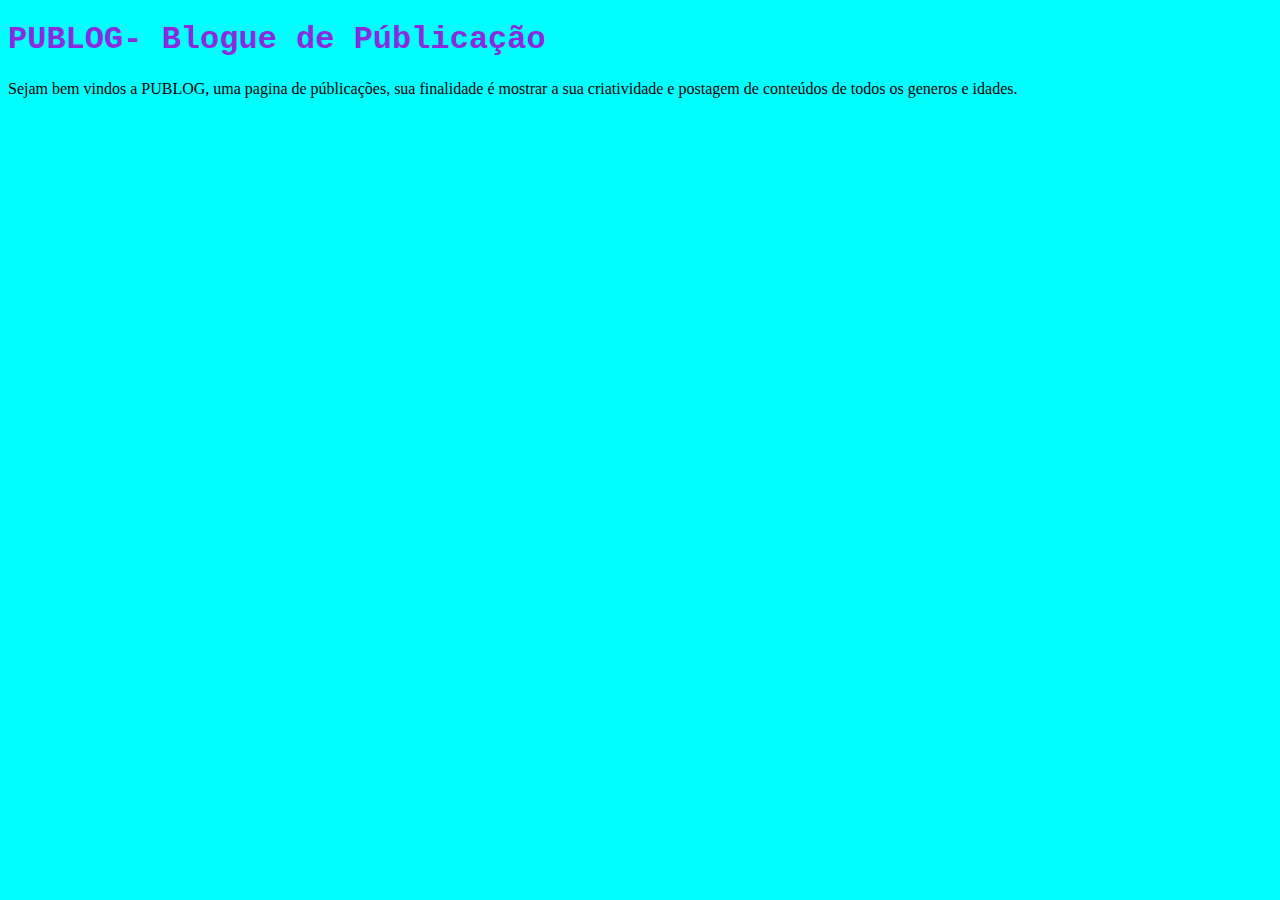
<file: index.html>
<!DOCTYPE html>
<html lang="pt-br">
<head>
    <meta charset="UTF-8">
    <meta http-equiv="X-UA-Compatible" content="IE=edge">
    <meta name="viewport" content="width=device-width, initial-scale=1.0">
    <title>Aula css</title>
    <link rel="stylesheet" href="index.css">
</head>
<body>
    <h1 class="titulo">PUBLOG- Blogue de Públicação</h1>


    Sejam bem vindos a PUBLOG, uma pagina de públicações, sua finalidade é mostrar a sua criatividade e postagem de conteúdos de todos os generos e idades. 

</body>
</html>
</file>
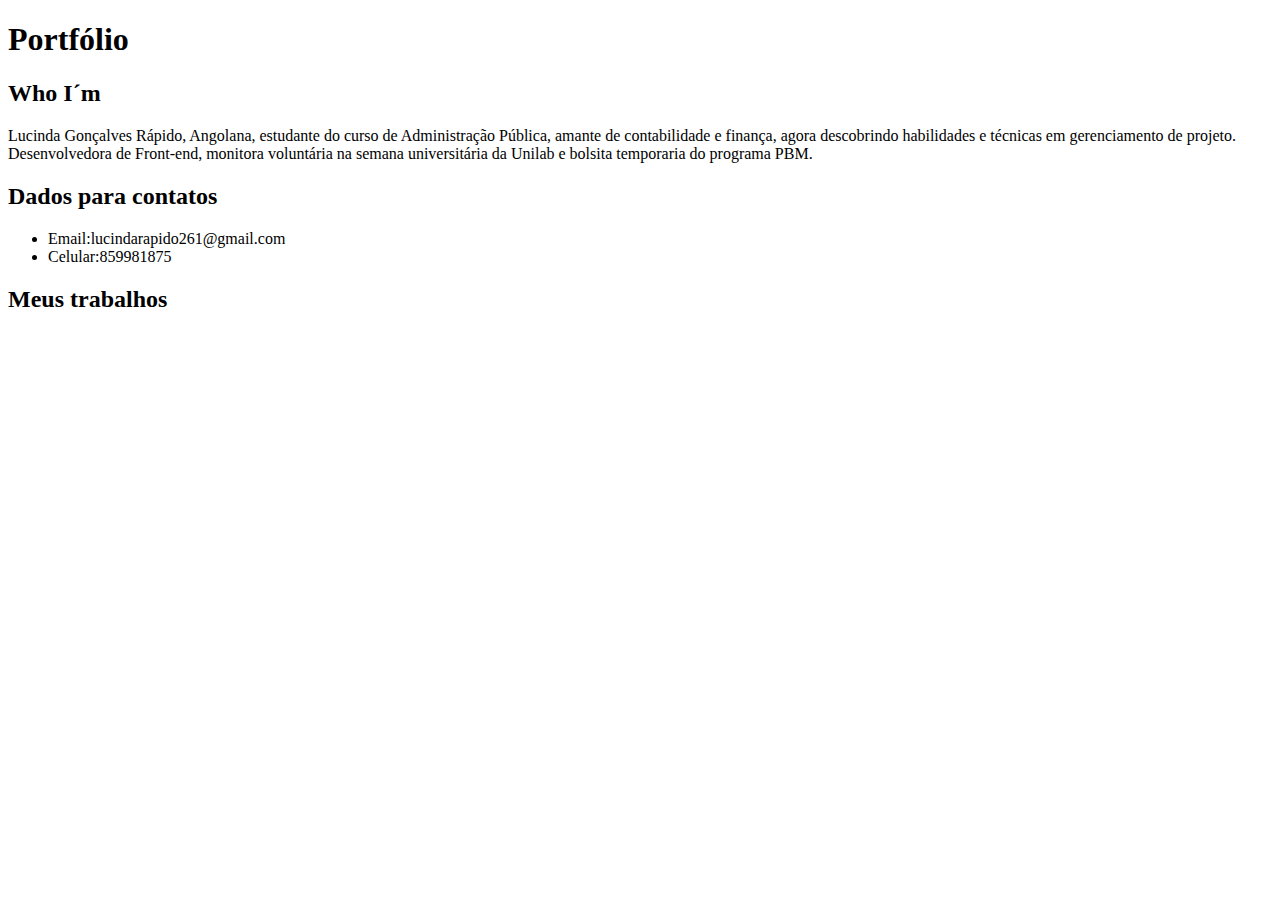
<file: Portifólio.html>
<!DOCTYPE html>
<html lang="Pt-Br">
<head>
    <meta charset="UTF-8">
    <meta http-equiv="X-UA-Compatible" content="IE=edge">
    <meta name="viewport" content="width=device-width, initial-scale=1.0">
    <title>Portfólio</title>
    <h1>Portfólio</h1>

    <h2>Who I´m</h2>
Lucinda Gonçalves Rápido, Angolana, estudante do curso de Administração Pública, amante de contabilidade e finança, agora descobrindo habilidades e técnicas em gerenciamento de projeto. Desenvolvedora de Front-end, monitora voluntária na semana universitária da Unilab e bolsita temporaria do programa PBM.
    <h2>Dados para contatos</h2>
    <ul>
        <li>Email:lucindarapido261@gmail.com</li>
        <li>Celular:859981875</li>
    
    </ul>

    <h2>Meus trabalhos</h2>

</head>
<body>

</body>
</html>
</file>
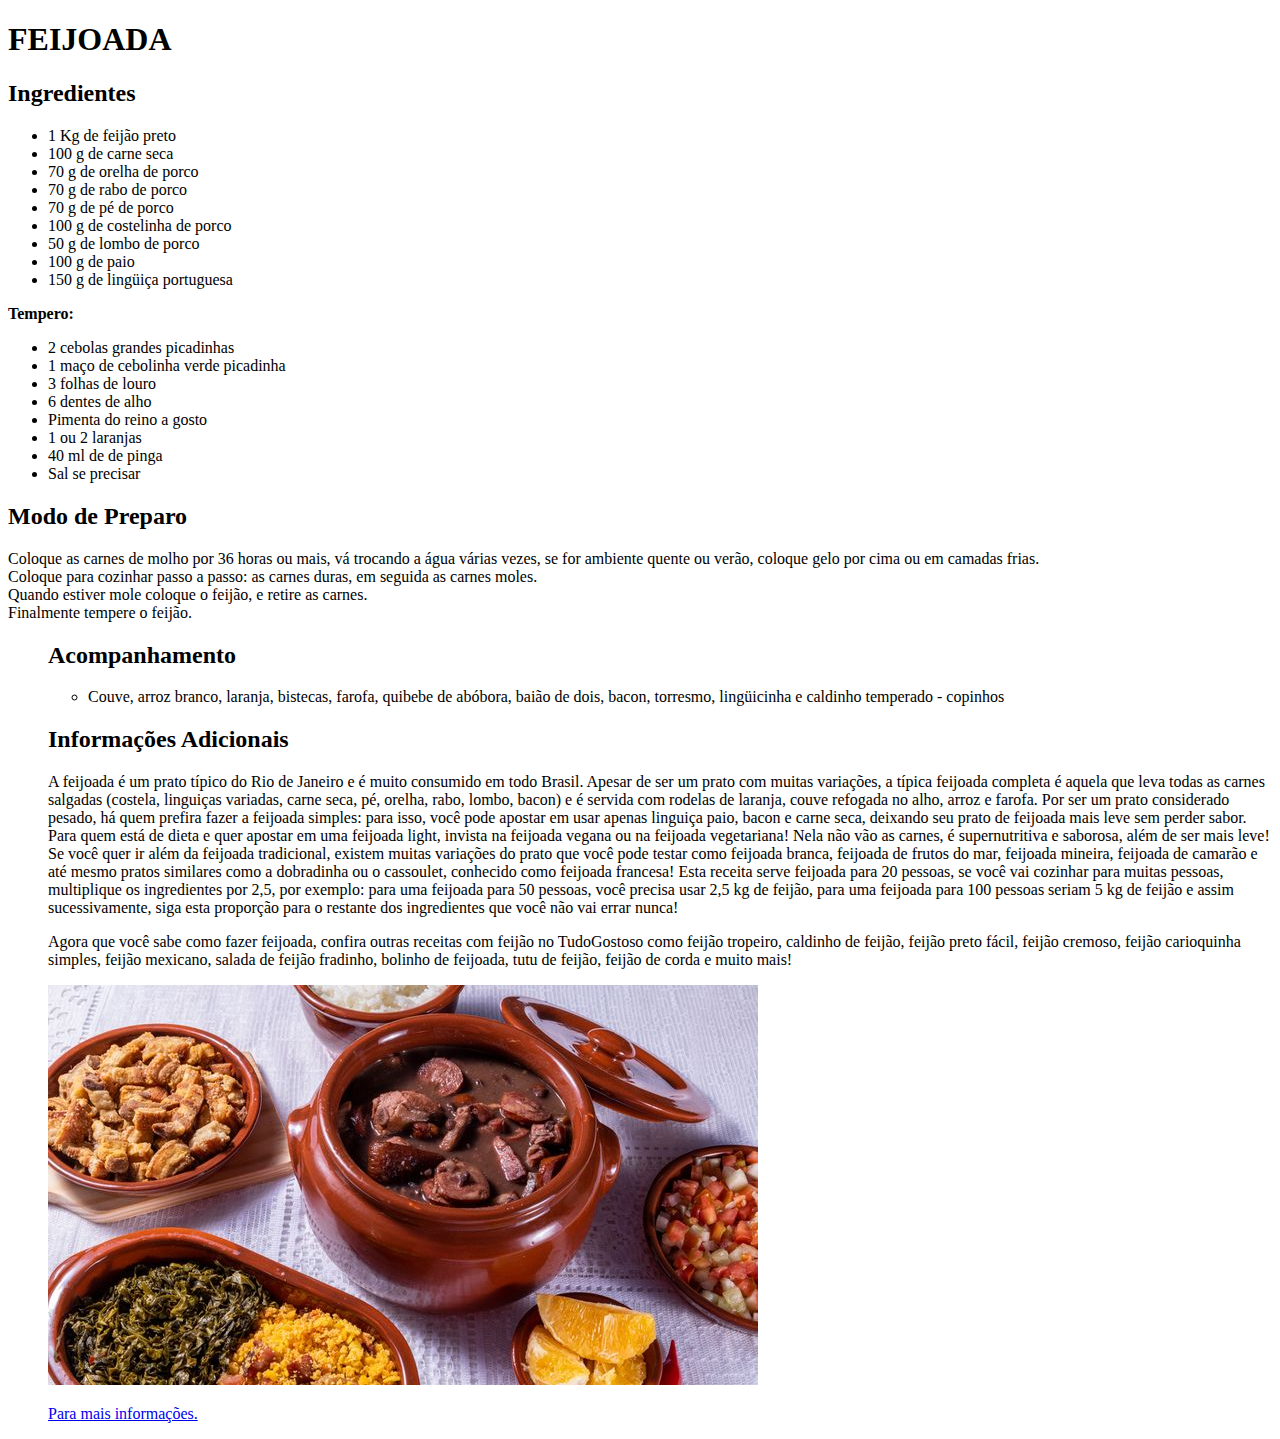
<file: Receita.HTML>
<!DOCTYPE html>
<html lang="Pt-br">
<head>
    <meta charset="UTF-8">
    <meta http-equiv="X-UA-Compatible" content="IE=edge">
    <meta name="viewport" content="width=device-width, initial-scale=1.0">
    <title>RECEITA DE FEIJOADA</title>
</head>
<body>
    <h1>FEIJOADA</h1>
    <P>
        <h2>Ingredientes</h2>

    </P>
    <ul>
        <li>1 Kg de feijão preto</li>
        <li>100 g de carne seca</li>
        <li>70 g de orelha de porco</li>
        <li>70 g de rabo de porco</li>
        <li>70 g de pé de porco</li>
        <li>100 g de costelinha de porco</li>
        <li>50 g de lombo de porco</li>
        <li>100 g de paio</li>
        <li>150 g de lingüiça portuguesa</li>
    </ul>
    <strong>Tempero:</strong>
    <ul>
        <li>2 cebolas grandes picadinhas</li>
        <li>1 maço de cebolinha verde picadinha</li>
        <li>3 folhas de louro</li>
        <li>6 dentes de alho</li>
        <li>Pimenta do reino a gosto</li>
        <li>1 ou 2 laranjas</li>
        <li>40 ml de de pinga</li>
        <li>Sal se precisar</li>
    </ul>
    
    <h2>Modo de Preparo</h1>
    <li>Coloque as carnes de molho por 36 horas ou mais, vá trocando a água várias vezes, se for ambiente quente ou verão, coloque gelo por cima ou em camadas frias. </li>
    <li>Coloque para cozinhar passo a passo: as carnes duras, em seguida as carnes moles.</li>
    <li>Quando estiver mole coloque o feijão, e retire as carnes.</li>
    <li>Finalmente tempere o feijão.</li>
    <ol>

<h2>Acompanhamento</h2>
<ul>
    <li>Couve, arroz branco, laranja, bistecas, farofa, quibebe de abóbora, baião de dois, bacon, torresmo, lingüicinha e caldinho temperado - copinhos</li>
</ul>

<h2> Informações Adicionais</h2>

     </p>A feijoada é um prato típico do Rio de Janeiro e é muito consumido em todo Brasil. Apesar de ser um prato com muitas variações, a típica feijoada completa é aquela que leva todas as carnes salgadas (costela, linguiças variadas, carne seca, pé, orelha, rabo, lombo, bacon) e é servida com rodelas de laranja, couve refogada no alho, arroz e farofa.
     Por ser um prato considerado pesado, há quem prefira fazer a feijoada simples: para isso, você pode apostar em usar apenas linguiça paio, bacon e carne seca, deixando seu prato de feijoada mais leve sem perder sabor.
     Para quem está de dieta e quer apostar em uma feijoada light, invista na feijoada vegana ou na feijoada vegetariana! Nela não vão as carnes, é supernutritiva e saborosa, além de ser mais leve!
     Se você quer ir além da feijoada tradicional, existem muitas variações do prato que você pode testar como feijoada branca, feijoada de frutos do mar, feijoada mineira, feijoada de camarão e até mesmo pratos similares como a dobradinha ou o cassoulet, conhecido como feijoada francesa!
     Esta receita serve feijoada para 20 pessoas, se você vai cozinhar para muitas pessoas, multiplique os ingredientes por 2,5, por exemplo: para uma feijoada para 50 pessoas, você precisa usar 2,5 kg de feijão, para uma feijoada para 100 pessoas seriam 5 kg de feijão e assim sucessivamente, siga esta proporção para o restante dos ingredientes que você não vai errar nunca!<p>
     Agora que você sabe como fazer feijoada, confira outras receitas com feijão no TudoGostoso como feijão tropeiro, caldinho de feijão, feijão preto fácil, feijão cremoso, feijão carioquinha simples, feijão mexicano, salada de feijão fradinho, bolinho de feijoada, tutu de feijão, feijão de corda e muito mais!
     <p>

        <img src="Feijoada.jpg"></img>
     </p>

     <p>

     <a href="https://www.tudogostoso.com.br/receita/2998-feijoada.html">Para mais informações.</a>
     <p>
        



</body>
</html>
</file>
<file: index.css>
body{

    background-color: aqua;
}

.titulo{
    color:blueviolet;

    font-family: 'Courier New', Courier, mono
}
</file>
